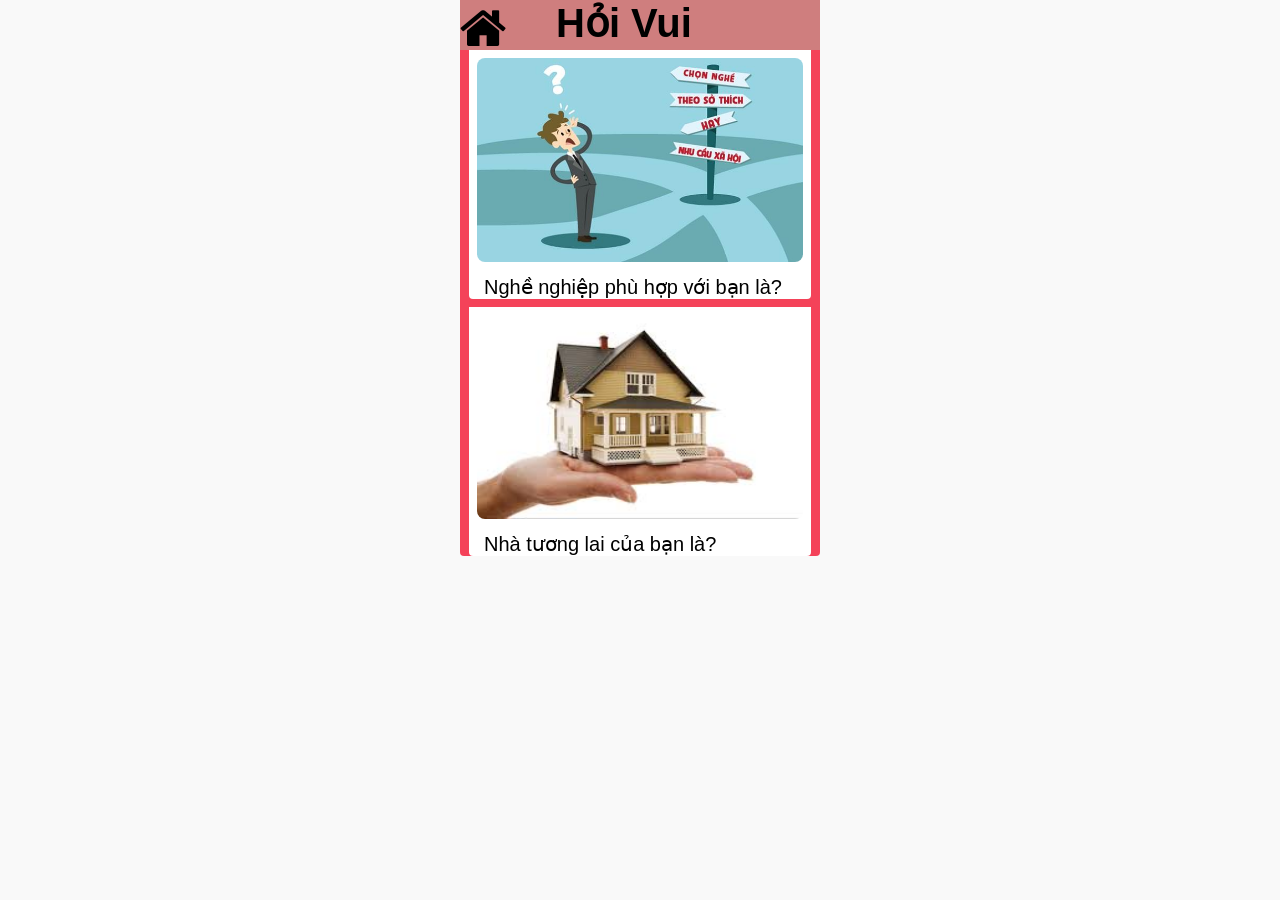
<file: index.html>
<!DOCTYPE html>
<html>
<head>
  <meta charset="utf-8">
  <script src="./public/lib/react.js"></script>
  <script src="./public/lib/react-dom.js"></script>
  <script src="./public/lib/babel.js"></script>
  <link rel="stylesheet" href="./public/css/font-awesome/css/font-awesome.min.css">
  <script src="https://connect.facebook.net/en_US/fbinstant.6.2.js"></script>
  <link rel="stylesheet" media="all" href="./public/css/style.css" />
  <script type="text/javascript">
      window.onload = function() {
          FBInstant.initializeAsync().then(function() {
            FBInstant.logEvent('afterInitialized205')
            FBInstant.startGameAsync().then(function() {
              FBInstant.logEvent('afterStartGameAsync')
              document.startApp()
            });
          });
        };
  </script>
</head>
<body>
<div class="content">
					<div class="header" onClick="history.go(0)">
				    	<span><i class="fa fa-home fa-xs"></i></span><p>Hỏi Vui</p>
					</div>
  <div id="root">SICT</div></div>
  <script src="./public/js/process.js" type="text/babel"></script>
</body>
</html>
</file>
<file: public/css/style.css>
@charset "UTF-8";

article, aside, details, figcaption, figure,
footer, header, hgroup, menu, nav, section {
  display: block; }

* {
  margin: 0;
  padding: 0;
  box-sizing: border-box; }

html, body {
  width: 100%;
  height: 100%; }

@media only screen and (max-width: 319px) {
  html {
    font-size: 16px; } }

@media only screen and (min-width: 320px) {
  html {
    font-size: 5.625vw; } }

body {
  font-family: helvetica neue,Helvetica,Arial,sans-serif;
  background: #f9f9f9; 
  width: 100%;
  height: 100%;
}

a{
  text-decoration: none;
  color: black;
}

.content{
  position: -webkit-sticky;
  position: sticky;
  top: 0;
  margin: auto;
  width: 360px;
  background: #f44259;
  border-radius: 4px;
}

.header p{
  text-align: center;
  font-size: 40px;
  font-weight: 900;
  margin-left: 50px;
}

.header{
  width: 100%;
  height: 50px;
  display: flex;
  background-color: #cf7e7e;
  position: -webkit-sticky;
  position: sticky;
  top: 0;
}

.item{
  width: 95%;
  margin: auto;
  margin-bottom: 8px;
  background: #ffffff;
  border-radius: 4px;
  word-wrap: break-word;
}

.item p{
  font-size: 20px;
  margin: 5px 15px 0 15px;
}

.img{
  width: 100%;
  height: 220px;
  background-color: #ffffff;
  border: 8px solid #ffffff;
}

img{
  width: 100%;
  height: 100%;
  overflow: hidden;
  border-radius: 8px;
}

span{
  font-size: 50px;
}

.pShare p, .goBack p{
  font-size: 38px;
  text-align: center;
}

.goBack{
  display: flex;
  margin-top: 10px;
  background-color: #32a852;
  border-radius: 8px;
}

.goBack span{
  margin-left: 90px;
}

.pShare {
  background-color: #4287f5;
  height: 40px;
  border-radius: 8px;
}

.result{
  width: 100%;
  background-color: #ffffff;
  border-radius: 8px;
  
}

canvas{
  width: 100%;
}
</file>
